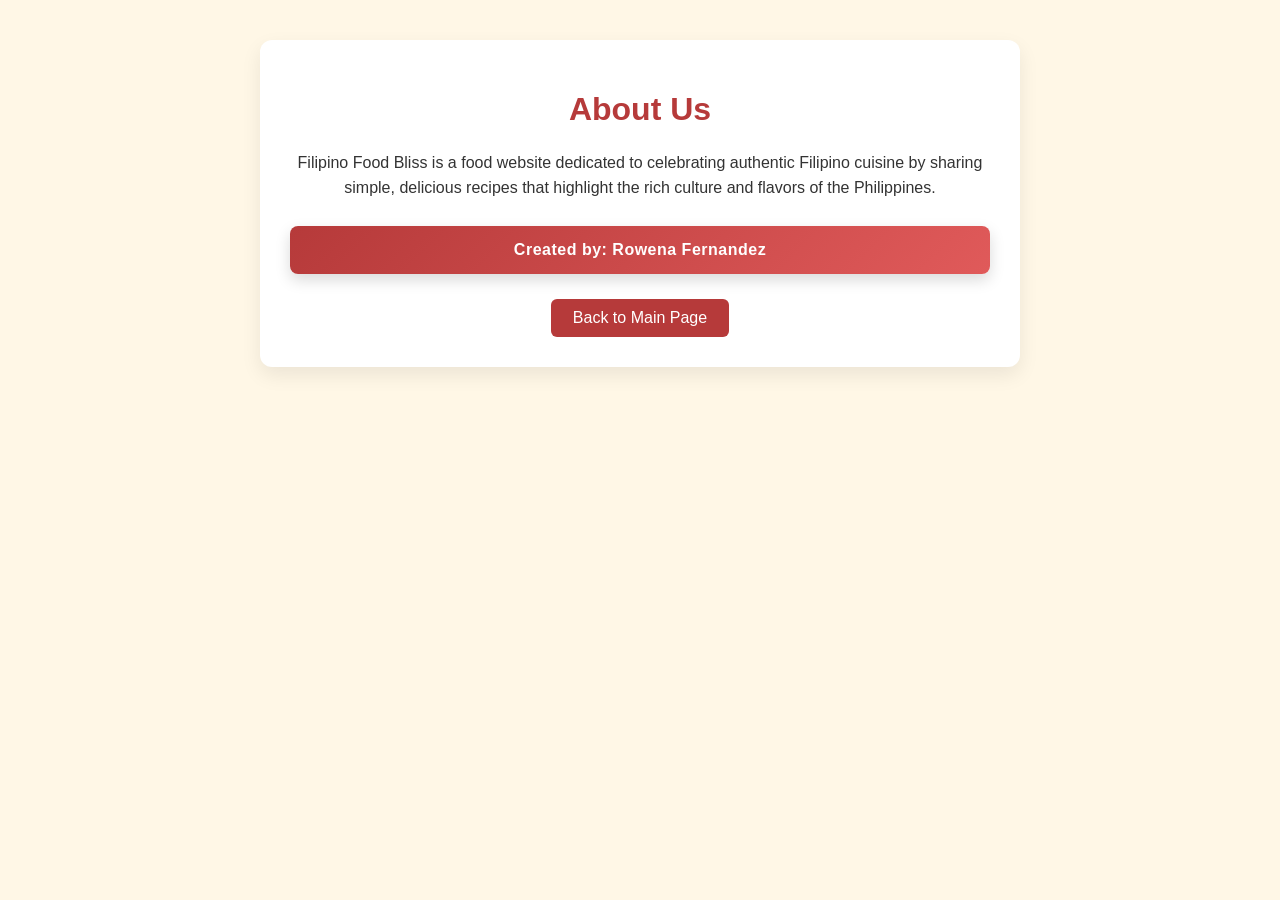
<file: about.html>
<!DOCTYPE html><html>
<head>
  <title>About Us</title>
  <style>
    body {
      font-family: Arial, sans-serif;
      background: #fff7e6;
      padding: 40px;
      margin: 0;
    }.container {
  max-width: 700px;
  margin: 0 auto;
  background: #ffffff;
  padding: 30px;
  border-radius: 12px;
  box-shadow: 0 8px 20px rgba(0,0,0,0.08);
  text-align: center;
}

h1 {
  color: #b63a3a;
}

p {
  font-size: 16px;
  line-height: 1.6;
  color: #333;
}

.creator-box {
  margin-top: 25px;
  padding: 15px;
  background: linear-gradient(135deg, #b63a3a, #e05a5a);
  color: white;
  border-radius: 8px;
  font-weight: bold;
  letter-spacing: 0.5px;
  box-shadow: 0 6px 15px rgba(0,0,0,0.15);
}

a {
  display: inline-block;
  margin-top: 25px;
  background: #b63a3a;
  color: white;
  padding: 10px 22px;
  text-decoration: none;
  border-radius: 6px;
  transition: 0.3s ease;
}

a:hover {
  background: #922c2c;
  transform: scale(1.03);
}

  </style>
</head>
<body>  <div class="container">
    <h1>About Us</h1><p>
  Filipino Food Bliss is a food website dedicated to celebrating authentic Filipino cuisine by sharing simple, delicious recipes that highlight the rich culture and flavors of the Philippines.
</p>

<div class="creator-box">
  Created by: Rowena Fernandez
</div>

<a href="index.html">Back to Main Page</a>

  </div></body>
</html>
</file>
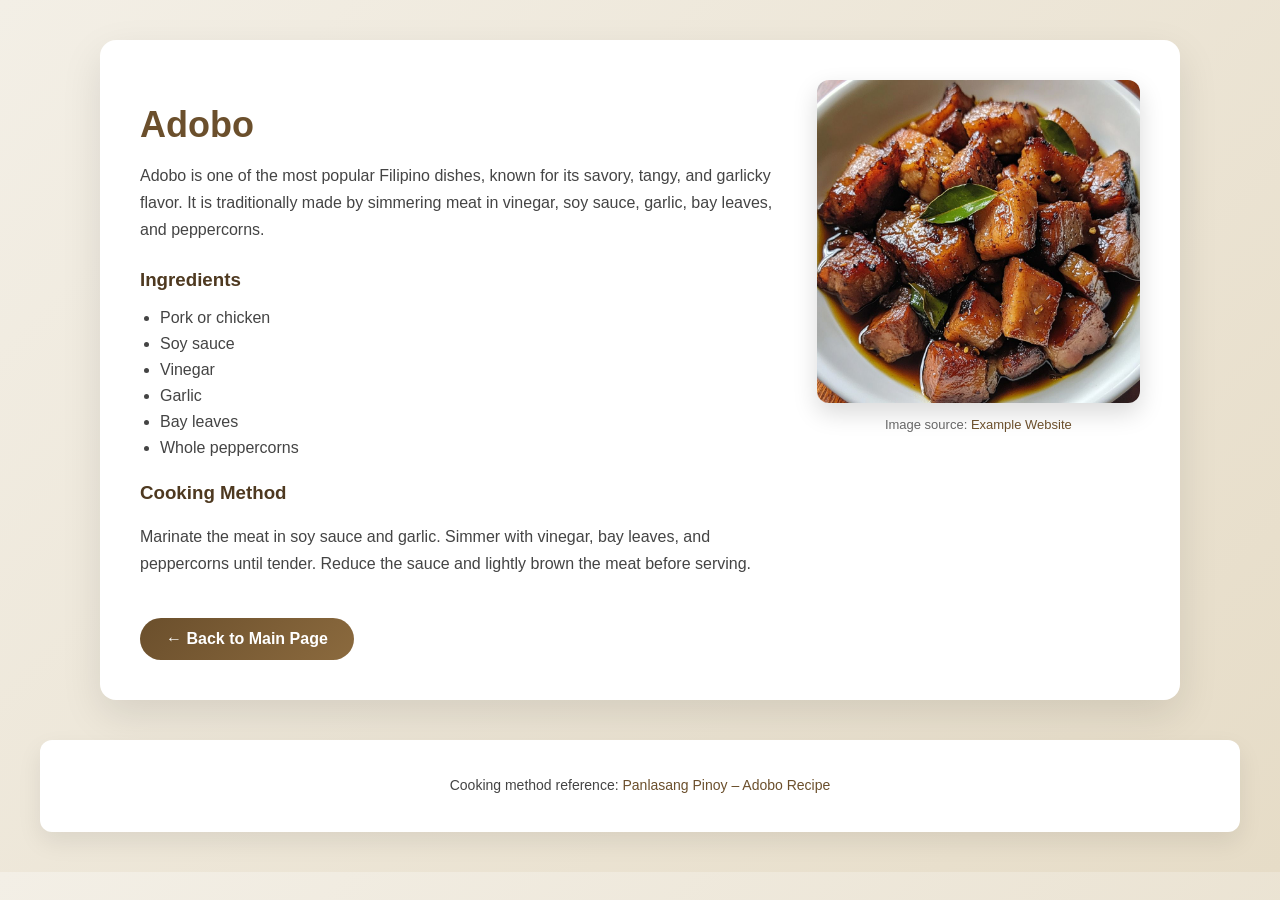
<file: adobo.html>
<!DOCTYPE html>
<html lang="en">
<head>
  <meta charset="UTF-8">
  <title>Adobo Recipe</title>
  <style>
    body {
      font-family: "Segoe UI", Tahoma, sans-serif;
      background: linear-gradient(135deg, #f3efe6, #e6dcc7);
      padding: 40px;
      margin: 0;
    }

    .container {
      max-width: 1000px;
      margin: auto;
      background: white;
      padding: 40px;
      border-radius: 16px;
      display: flex;
      gap: 30px;
      box-shadow: 0 15px 40px rgba(0, 0, 0, 0.1);
    }

    .text {
      flex: 2;
    }

    h1 {
      color: #6b4f2c;
      font-size: 36px;
      margin-bottom: 10px;
    }

    h3 {
      margin-top: 25px;
      color: #4e3920;
    }

    p {
      line-height: 1.7;
      color: #444;
    }

    ul {
      padding-left: 20px;
      color: #444;
    }

    ul li {
      margin-bottom: 8px;
    }

    a.button {
      display: inline-block;
      margin-top: 25px;
      text-decoration: none;
      background: linear-gradient(135deg, #6b4f2c, #8b6a3e);
      color: white;
      padding: 12px 26px;
      border-radius: 30px;
      font-weight: bold;
      transition: transform 0.2s ease, box-shadow 0.2s ease;
    }

    a.button:hover {
      transform: translateY(-2px);
      box-shadow: 0 8px 20px rgba(107, 79, 44, 0.4);
    }

    .image-container {
      flex: 1;
      text-align: center;
    }

    .image-container img {
      width: 100%;
      border-radius: 12px;
      box-shadow: 0 10px 25px rgba(0, 0, 0, 0.15);
      transition: transform 0.3s ease;
    }

    .image-container img:hover {
      transform: scale(1.03);
    }

    .image-credit {
      margin-top: 10px;
      font-size: 13px;
      color: #666;
    }

    .image-credit a {
      color: #6b4f2c;
      text-decoration: none;
    }

    .image-credit a:hover {
      text-decoration: underline;
    }

    footer {
      margin-top: 40px;
      padding: 20px;
      text-align: center;
      background: white;
      border-radius: 12px;
      box-shadow: 0 10px 25px rgba(0, 0, 0, 0.08);
      font-size: 14px;
      color: #555;
    }

    footer a {
      color: #6b4f2c;
      text-decoration: none;
    }

    footer a:hover {
      text-decoration: underline;
    }
  </style>
</head>
<body>

<div class="container">
  <div class="text">
    <h1>Adobo</h1>
    <p>
      Adobo is one of the most popular Filipino dishes, known for its
      savory, tangy, and garlicky flavor. It is traditionally made by
      simmering meat in vinegar, soy sauce, garlic, bay leaves, and peppercorns.
    </p>

    <h3>Ingredients</h3>
    <ul>
      <li>Pork or chicken</li>
      <li>Soy sauce</li>
      <li>Vinegar</li>
      <li>Garlic</li>
      <li>Bay leaves</li>
      <li>Whole peppercorns</li>
    </ul>

    <h3>Cooking Method</h3>
    <p>
      Marinate the meat in soy sauce and garlic. Simmer with vinegar,
      bay leaves, and peppercorns until tender. Reduce the sauce and
      lightly brown the meat before serving.
    </p>

    <a href="index.html" class="button">← Back to Main Page</a>
  </div>

  <div class="image-container">
    <!-- Clickable image -->
    <a href="https://ph.pinterest.com/pin/11751649022314911/" target="_blank">
      <img src="adobo.jpg" alt="Adobo Dish">
    </a>

    <!-- Image credit -->
    <div class="image-credit">
      Image source:
      <a href="https://example.com/adobo-image-source" target="_blank">
        Example Website
      </a>
    </div>
  </div>
</div>

<footer>
  <p>
    Cooking method reference:
    <a href="https://panlasangpinoy.com/filipino-chicken-adobo-recipe/" target="_blank">
      Panlasang Pinoy – Adobo Recipe
    </a>
  </p>
</footer>

</body>
</html>
</file>
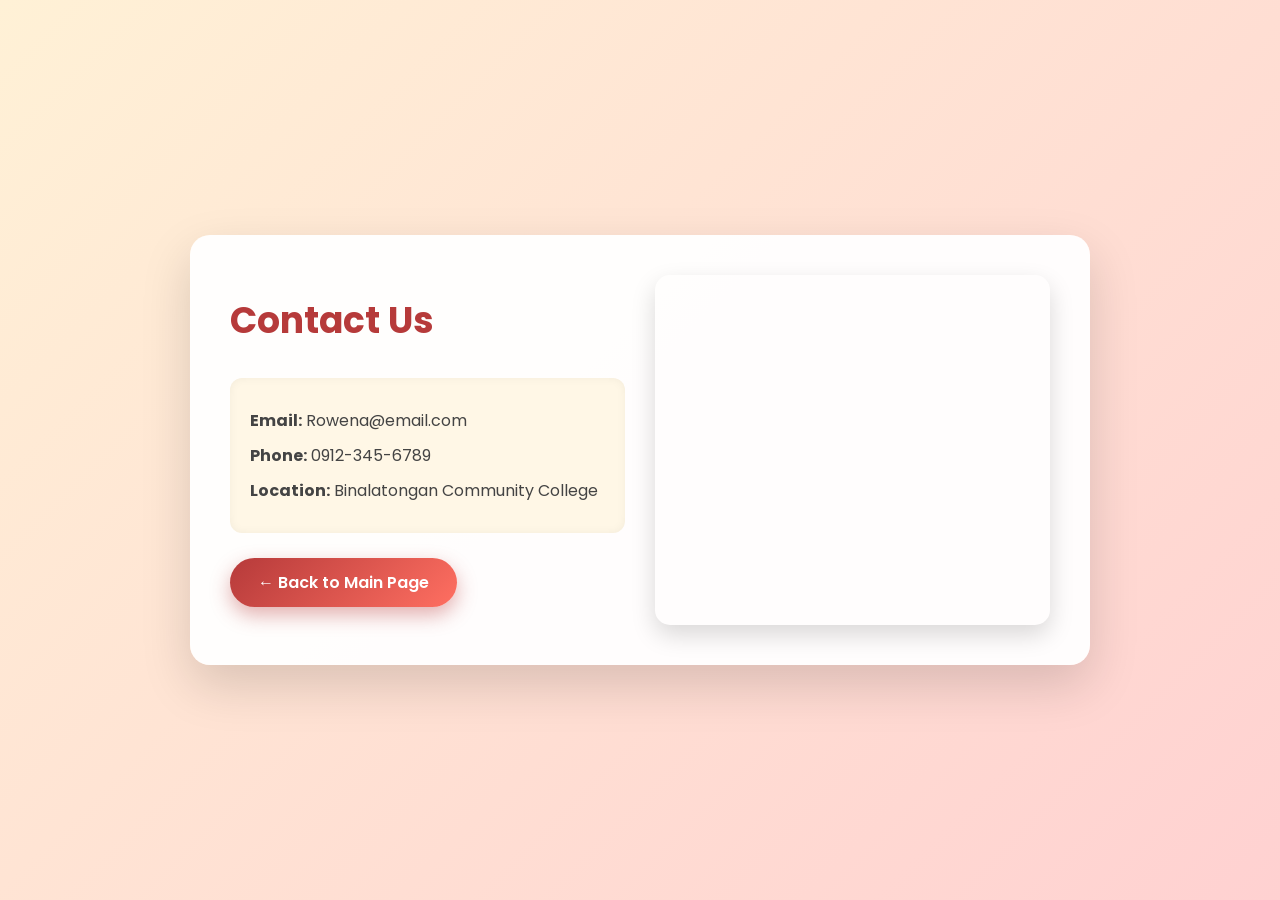
<file: contact.html>
<!DOCTYPE html><html lang="en">
<head>
  <meta charset="UTF-8">
  <title>Contact Us</title>
  <link href="https://fonts.googleapis.com/css2?family=Poppins:wght@300;400;600&display=swap" rel="stylesheet">
  <style>
    * {
      box-sizing: border-box;
    }body {
  font-family: 'Poppins', sans-serif;
  background: linear-gradient(135deg, #fff1d6, #ffd1d1);
  margin: 0;
  padding: 0;
  min-height: 100vh;
  display: flex;
  align-items: center;
  justify-content: center;
}

.container {
  max-width: 900px;
  width: 100%;
  background: rgba(255, 255, 255, 0.95);
  border-radius: 20px;
  padding: 40px;
  box-shadow: 0 20px 50px rgba(0, 0, 0, 0.15);
  display: grid;
  grid-template-columns: 1fr 1fr;
  gap: 30px;
}

.info {
  display: flex;
  flex-direction: column;
  justify-content: center;
}

h1 {
  margin: 0 0 15px;
  font-size: 36px;
  color: #b63a3a;
}

p {
  font-size: 16px;
  color: #444;
  margin: 10px 0;
}

.contact-card {
  background: #fff7e6;
  padding: 20px;
  border-radius: 12px;
  margin-top: 15px;
  box-shadow: inset 0 0 10px rgba(0,0,0,0.05);
}

.btn {
  display: inline-block;
  margin-top: 25px;
  background: linear-gradient(135deg, #b63a3a, #ff6f61);
  color: white;
  padding: 12px 28px;
  text-decoration: none;
  border-radius: 30px;
  font-weight: 600;
  width: fit-content;
  transition: all 0.3s ease;
  box-shadow: 0 8px 20px rgba(182, 58, 58, 0.4);
}

.btn:hover {
  transform: translateY(-3px);
  box-shadow: 0 12px 30px rgba(182, 58, 58, 0.6);
}

.map {
  width: 100%;
  height: 100%;
  min-height: 350px;
  border-radius: 15px;
  overflow: hidden;
  box-shadow: 0 10px 25px rgba(0,0,0,0.15);
}

iframe {
  width: 100%;
  height: 100%;
  border: 0;
}

@media (max-width: 768px) {
  .container {
    grid-template-columns: 1fr;
  }
}

  </style>
</head>
<body>  <div class="container">
    <div class="info">
      <h1>Contact Us</h1>
      <div class="contact-card">
        <p><strong>Email:</strong> Rowena@email.com</p>
        <p><strong>Phone:</strong> 0912-345-6789</p>
        <p><strong>Location:</strong> Binalatongan Community College</p>
      </div><a href="index.html" class="btn">← Back to Main Page</a>
</div>

<div class="map">
  <iframe 
    src="https://www.google.com/maps?q=Binalatongan%20Community%20College&output=embed"
    allowfullscreen=""
    loading="lazy">
  </iframe>
</div>

  </div></body>
</html>
</file>
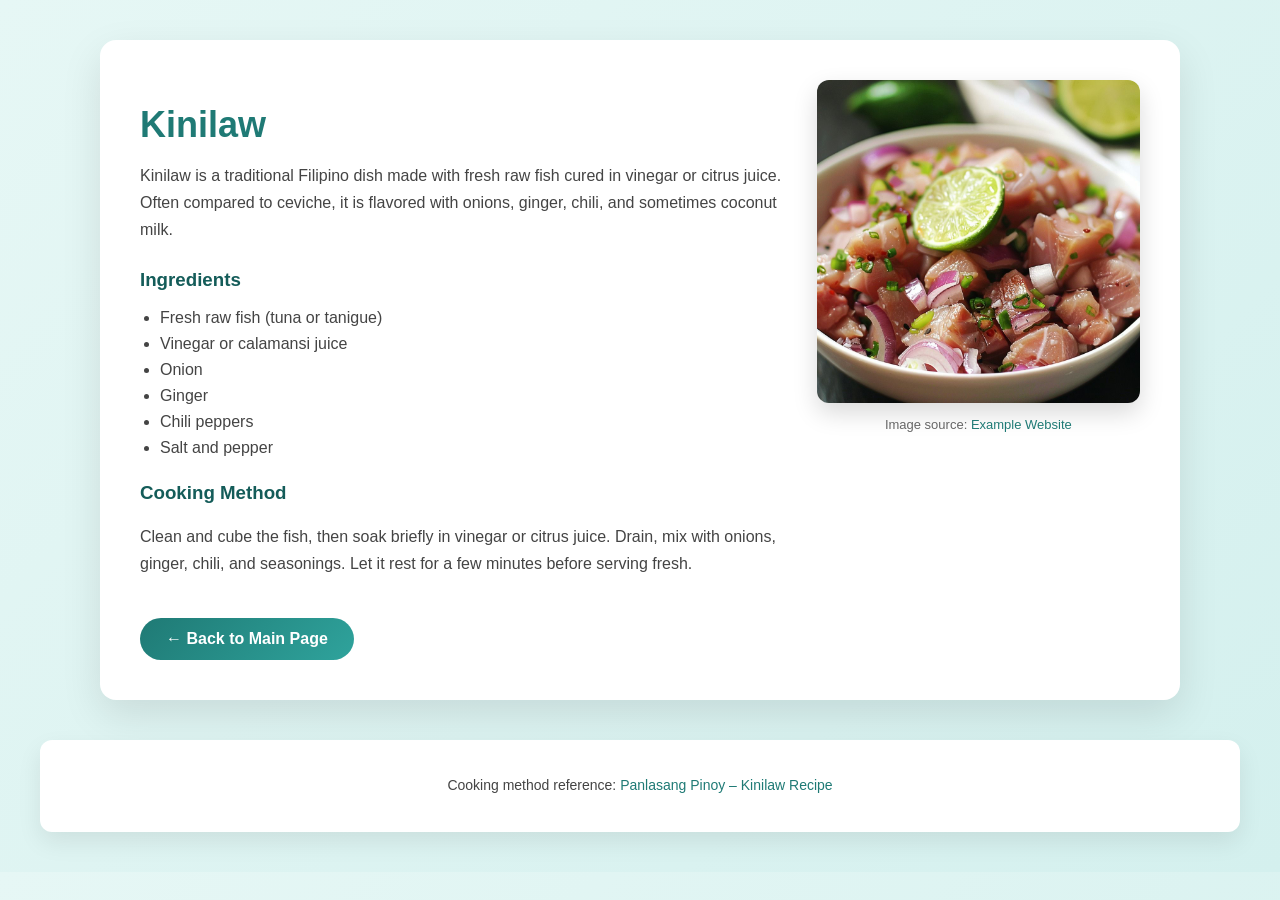
<file: kinilaw.html>
<!DOCTYPE html>
<html lang="en">
<head>
  <meta charset="UTF-8">
  <title>Kinilaw Recipe</title>
  <style>
    body {
      font-family: "Segoe UI", Tahoma, sans-serif;
      background: linear-gradient(135deg, #e6f7f5, #d4f0ee);
      padding: 40px;
      margin: 0;
    }

    .container {
      max-width: 1000px;
      margin: auto;
      background: white;
      padding: 40px;
      border-radius: 16px;
      display: flex;
      gap: 30px;
      box-shadow: 0 15px 40px rgba(0, 0, 0, 0.1);
    }

    .text {
      flex: 2;
    }

    h1 {
      color: #1f7a75;
      font-size: 36px;
      margin-bottom: 10px;
    }

    h3 {
      margin-top: 25px;
      color: #145c59;
    }

    p {
      line-height: 1.7;
      color: #444;
    }

    ul {
      padding-left: 20px;
      color: #444;
    }

    ul li {
      margin-bottom: 8px;
    }

    a.button {
      display: inline-block;
      margin-top: 25px;
      text-decoration: none;
      background: linear-gradient(135deg, #1f7a75, #2fa39c);
      color: white;
      padding: 12px 26px;
      border-radius: 30px;
      font-weight: bold;
      transition: transform 0.2s ease, box-shadow 0.2s ease;
    }

    a.button:hover {
      transform: translateY(-2px);
      box-shadow: 0 8px 20px rgba(31, 122, 117, 0.4);
    }

    .image-container {
      flex: 1;
      text-align: center;
    }

    .image-container img {
      width: 100%;
      border-radius: 12px;
      box-shadow: 0 10px 25px rgba(0, 0, 0, 0.15);
      transition: transform 0.3s ease;
    }

    .image-container img:hover {
      transform: scale(1.03);
    }

    .image-credit {
      margin-top: 10px;
      font-size: 13px;
      color: #666;
    }

    .image-credit a {
      color: #1f7a75;
      text-decoration: none;
    }

    .image-credit a:hover {
      text-decoration: underline;
    }

    footer {
      margin-top: 40px;
      padding: 20px;
      text-align: center;
      background: white;
      border-radius: 12px;
      box-shadow: 0 10px 25px rgba(0, 0, 0, 0.08);
      font-size: 14px;
      color: #555;
    }

    footer a {
      color: #1f7a75;
      text-decoration: none;
    }

    footer a:hover {
      text-decoration: underline;
    }
  </style>
</head>
<body>

<div class="container">
  <div class="text">
    <h1>Kinilaw</h1>
    <p>
      Kinilaw is a traditional Filipino dish made with fresh raw fish
      cured in vinegar or citrus juice. Often compared to ceviche,
      it is flavored with onions, ginger, chili, and sometimes coconut milk.
    </p>

    <h3>Ingredients</h3>
    <ul>
      <li>Fresh raw fish (tuna or tanigue)</li>
      <li>Vinegar or calamansi juice</li>
      <li>Onion</li>
      <li>Ginger</li>
      <li>Chili peppers</li>
      <li>Salt and pepper</li>
    </ul>

    <h3>Cooking Method</h3>
    <p>
      Clean and cube the fish, then soak briefly in vinegar or citrus juice.
      Drain, mix with onions, ginger, chili, and seasonings. Let it rest
      for a few minutes before serving fresh.
    </p>

    <a href="index.html" class="button">← Back to Main Page</a>
  </div>

  <div class="image-container">
    <!-- Clickable image -->
    <a href="https://ph.pinterest.com/pin/323203710776756495/e" target="_blank">
      <img src="kinilaw.jpg" alt="Kinilaw Dish">
    </a>

    <!-- Image credit -->
    <div class="image-credit">
      Image source:
      <a href="https://example.com/kinilaw-image-source" target="_blank">
        Example Website
      </a>
    </div>
  </div>
</div>

<footer>
  <p>
    Cooking method reference:
    <a href="https://panlasangpinoy.com/kinilaw-na-tuna-recipe/" target="_blank">
      Panlasang Pinoy – Kinilaw Recipe
    </a>
  </p>
</footer>

</body>
</html>
</file>
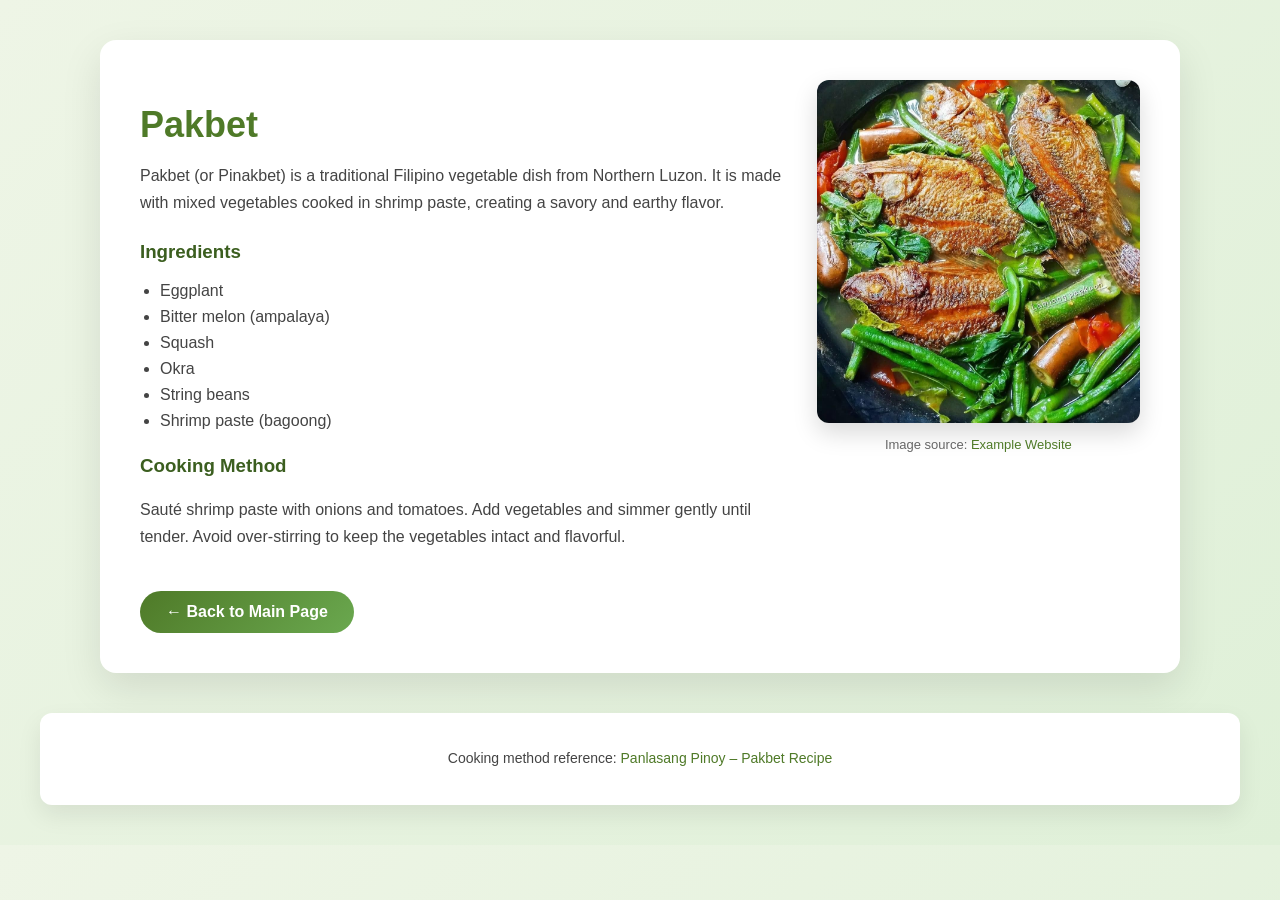
<file: pakbet.html>
<!DOCTYPE html>
<html lang="en">
<head>
  <meta charset="UTF-8">
  <title>Pakbet Recipe</title>
  <style>
    body {
      font-family: "Segoe UI", Tahoma, sans-serif;
      background: linear-gradient(135deg, #eef5e6, #dff0d8);
      padding: 40px;
      margin: 0;
    }

    .container {
      max-width: 1000px;
      margin: auto;
      background: white;
      padding: 40px;
      border-radius: 16px;
      display: flex;
      gap: 30px;
      box-shadow: 0 15px 40px rgba(0, 0, 0, 0.1);
    }

    .text {
      flex: 2;
    }

    h1 {
      color: #4f7a28;
      font-size: 36px;
      margin-bottom: 10px;
    }

    h3 {
      margin-top: 25px;
      color: #3b5e1f;
    }

    p {
      line-height: 1.7;
      color: #444;
    }

    ul {
      padding-left: 20px;
      color: #444;
    }

    ul li {
      margin-bottom: 8px;
    }

    a.button {
      display: inline-block;
      margin-top: 25px;
      text-decoration: none;
      background: linear-gradient(135deg, #4f7a28, #6aa84f);
      color: white;
      padding: 12px 26px;
      border-radius: 30px;
      font-weight: bold;
      transition: transform 0.2s ease, box-shadow 0.2s ease;
    }

    a.button:hover {
      transform: translateY(-2px);
      box-shadow: 0 8px 20px rgba(79, 122, 40, 0.4);
    }

    .image-container {
      flex: 1;
      text-align: center;
    }

    .image-container img {
      width: 100%;
      border-radius: 12px;
      box-shadow: 0 10px 25px rgba(0, 0, 0, 0.15);
      transition: transform 0.3s ease;
    }

    .image-container img:hover {
      transform: scale(1.03);
    }

    .image-credit {
      margin-top: 10px;
      font-size: 13px;
      color: #666;
    }

    .image-credit a {
      color: #4f7a28;
      text-decoration: none;
    }

    .image-credit a:hover {
      text-decoration: underline;
    }

    footer {
      margin-top: 40px;
      padding: 20px;
      text-align: center;
      background: white;
      border-radius: 12px;
      box-shadow: 0 10px 25px rgba(0, 0, 0, 0.08);
      font-size: 14px;
      color: #555;
    }

    footer a {
      color: #4f7a28;
      text-decoration: none;
    }

    footer a:hover {
      text-decoration: underline;
    }
  </style>
</head>
<body>

<div class="container">
  <div class="text">
    <h1>Pakbet</h1>
    <p>
      Pakbet (or Pinakbet) is a traditional Filipino vegetable dish from
      Northern Luzon. It is made with mixed vegetables cooked in shrimp
      paste, creating a savory and earthy flavor.
    </p>

    <h3>Ingredients</h3>
    <ul>
      <li>Eggplant</li>
      <li>Bitter melon (ampalaya)</li>
      <li>Squash</li>
      <li>Okra</li>
      <li>String beans</li>
      <li>Shrimp paste (bagoong)</li>
    </ul>

    <h3>Cooking Method</h3>
    <p>
      Sauté shrimp paste with onions and tomatoes. Add vegetables and
      simmer gently until tender. Avoid over-stirring to keep the
      vegetables intact and flavorful.
    </p>

    <a href="index.html" class="button">← Back to Main Page</a>
  </div>

  <div class="image-container">
    <a href="https://ph.pinterest.com/pin/739364463850546457/" target="_blank">
      <img src="pakbet.jpg" alt="Pakbet Dish">
    </a>

    <div class="image-credit">
      Image source:
      <a href="https://example.com/pakbet-image-source" target="_blank">
        Example Website
      </a>
    </div>
  </div>
</div>

<footer>
  <p>
    Cooking method reference:
    <a href="https://panlasangpinoy.com/pinakbet-recipe/" target="_blank">
      Panlasang Pinoy – Pakbet Recipe
    </a>
  </p>
</footer>

</body>
</html>
</file>
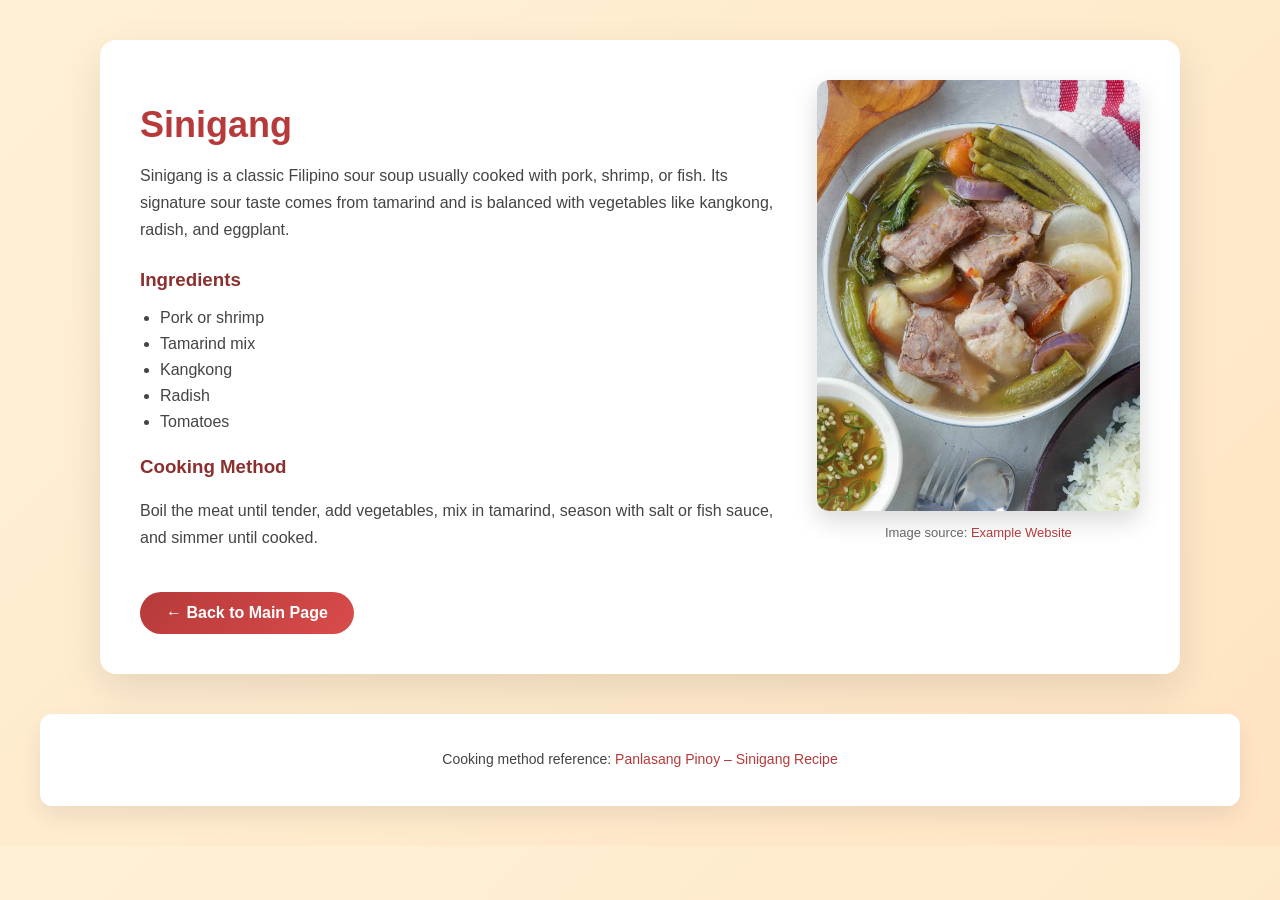
<file: sinigang.html>
<!DOCTYPE html>
<html lang="en">
<head>
  <meta charset="UTF-8">
  <title>Sinigang Recipe</title>
  <style>
    body {
      font-family: "Segoe UI", Tahoma, sans-serif;
      background: linear-gradient(135deg, #fff1d6, #ffe4c4);
      padding: 40px;
      margin: 0;
    }

    .container {
      max-width: 1000px;
      margin: auto;
      background: white;
      padding: 40px;
      border-radius: 16px;
      display: flex;
      gap: 30px;
      box-shadow: 0 15px 40px rgba(0, 0, 0, 0.1);
    }

    .text {
      flex: 2;
    }

    h1 {
      color: #b63a3a;
      font-size: 36px;
      margin-bottom: 10px;
    }

    h3 {
      margin-top: 25px;
      color: #8b2f2f;
    }

    p {
      line-height: 1.7;
      color: #444;
    }

    ul {
      padding-left: 20px;
      color: #444;
    }

    ul li {
      margin-bottom: 8px;
    }

    a.button {
      display: inline-block;
      margin-top: 25px;
      text-decoration: none;
      background: linear-gradient(135deg, #b63a3a, #d94b4b);
      color: white;
      padding: 12px 26px;
      border-radius: 30px;
      font-weight: bold;
      transition: transform 0.2s ease, box-shadow 0.2s ease;
    }

    a.button:hover {
      transform: translateY(-2px);
      box-shadow: 0 8px 20px rgba(182, 58, 58, 0.4);
    }

    .image-container {
      flex: 1;
      text-align: center;
    }

    .image-container img {
      width: 100%;
      border-radius: 12px;
      box-shadow: 0 10px 25px rgba(0, 0, 0, 0.15);
      transition: transform 0.3s ease;
    }

    .image-container img:hover {
      transform: scale(1.03);
    }

    .image-credit {
      margin-top: 10px;
      font-size: 13px;
      color: #666;
    }

    .image-credit a {
      color: #b63a3a;
      text-decoration: none;
    }

    .image-credit a:hover {
      text-decoration: underline;
    }

    footer {
      margin-top: 40px;
      padding: 20px;
      text-align: center;
      background: white;
      border-radius: 12px;
      box-shadow: 0 10px 25px rgba(0, 0, 0, 0.08);
      font-size: 14px;
      color: #555;
    }

    footer a {
      color: #b63a3a;
      text-decoration: none;
    }

    footer a:hover {
      text-decoration: underline;
    }
  </style>
</head>
<body>

<div class="container">
  <div class="text">
    <h1>Sinigang</h1>
    <p>
      Sinigang is a classic Filipino sour soup usually cooked with pork,
      shrimp, or fish. Its signature sour taste comes from tamarind and
      is balanced with vegetables like kangkong, radish, and eggplant.
    </p>

    <h3>Ingredients</h3>
    <ul>
      <li>Pork or shrimp</li>
      <li>Tamarind mix</li>
      <li>Kangkong</li>
      <li>Radish</li>
      <li>Tomatoes</li>
    </ul>

    <h3>Cooking Method</h3>
    <p>
      Boil the meat until tender, add vegetables, mix in tamarind,
      season with salt or fish sauce, and simmer until cooked.
    </p>

    <a href="index.html" class="button">← Back to Main Page</a>
  </div>

  <div class="image-container">
    <a href="https://ph.pinterest.com/pin/872994709030357515/" target="_blank">
      <img src="sinigang.jpg" alt="Sinigang Dish">
    </a>

    <!-- Image credit -->
    <div class="image-credit">
      Image source:
      <a href="https://example.com/image-source" target="_blank">
        Example Website
      </a>
    </div>
  </div>
</div>

<footer>
  <p>
    Cooking method reference:
    <a href="https://panlasangpinoy.com/sinigang-na-baboy-recipe/" target="_blank">
      Panlasang Pinoy – Sinigang Recipe
    </a>
  </p>
</footer>

</body>
</html>
</file>
